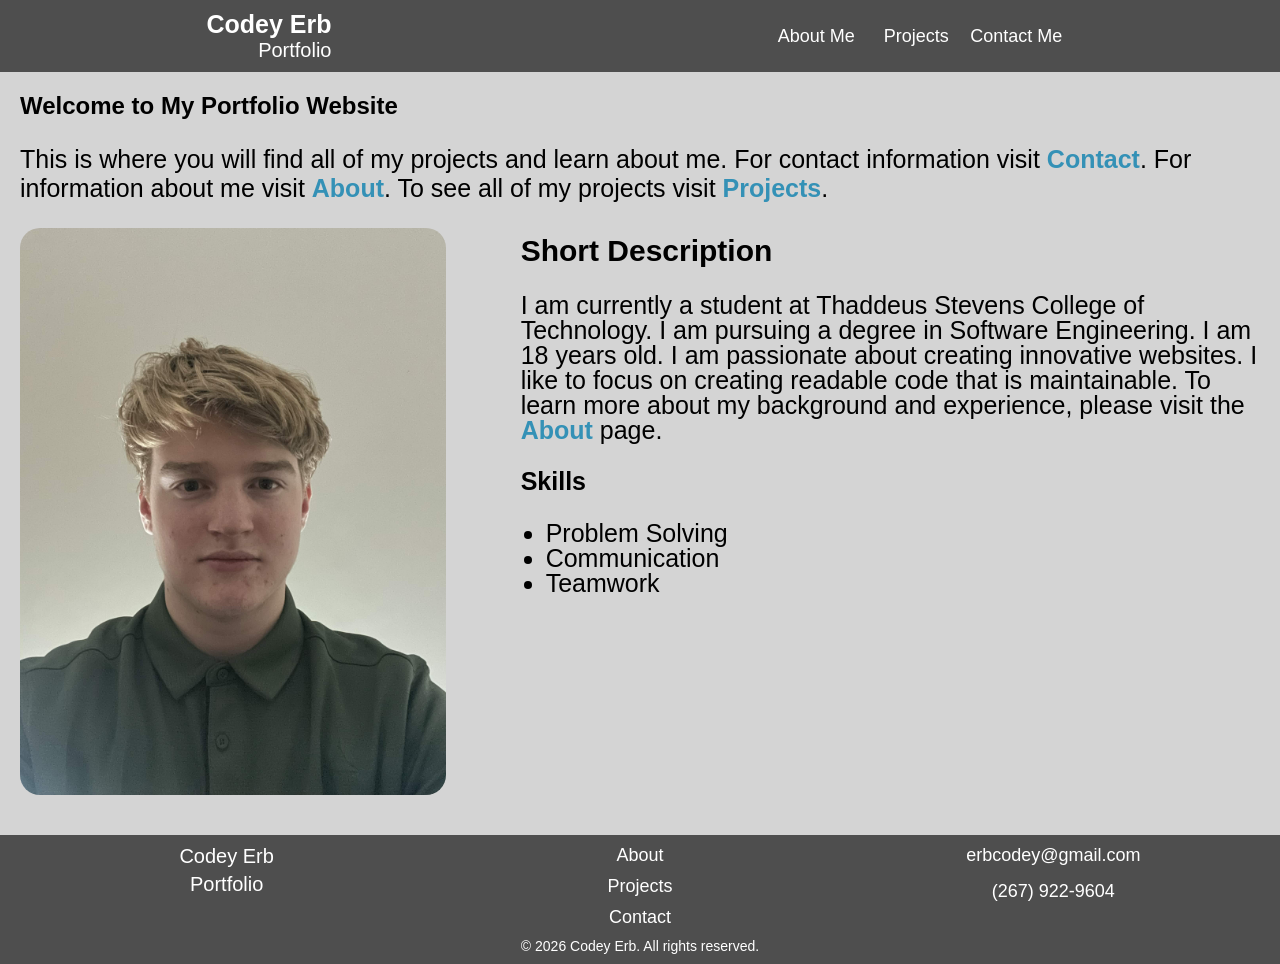
<file: index.html>
<!DOCTYPE html>
<html lang="en">
<head>
    <meta charset="UTF-8">
    <meta name="viewport" content="width=device-width, initial-scale=1.0">
    <title>Codey Erb Portfolio: Home</title>
    <link rel="stylesheet" href="styles.css">
</head>
<body>
    <header>
        <div class="header"><a href="index.html">
            <h1>Codey Erb</h1>
            <p>Portfolio</p></a>
        </div>
        <nav class="desktop">
            <ul>
                <li><a href="about.html">About Me</a></li>
                <li><a href="projects.html">Projects</a></li>
                <li><a href="contact.html">Contact Me</a></li>
            </ul>
        </nav>
        <nav class="mobile">
            <ul id="menu-links">
                <li><a href="about.html">About Me</a></li>
                <li><a href="projects.html">Projects</a></li>
                <li><a href="contact.html">Contact Me</a></li>
            </ul>
            <a onclick="hamburger()" href="javascript:void(0)" id="menu">&#9776;</a>
        </nav>
    </header>
    <main>
        <h2>Welcome to My Portfolio Website</h2>
        <p>This is where you will find all of my projects and learn about me. For contact information visit <a href="contact.html">Contact</a>. For information about me visit <a href="about.html">About</a>. To see all of my projects visit <a href="projects.html">Projects</a>.</p>
        <div class="homegrid">
            <div>
                <img src="IMG_2781.jpg" alt="Codey Erb">
            </div>
            <div>
                <h3>Short Description</h3>
                <p>I am currently a student at Thaddeus Stevens College of Technology. I am pursuing a degree in Software Engineering. I am 18 years old. I am passionate about creating innovative websites. I like to focus on creating readable code that is maintainable. To learn more about my background and experience, please visit the <a href="about.html">About</a> page.</p>
                <h4>Skills</h4>
                <ul>
                    <li>Problem Solving</li>
                    <li>Communication</li>
                    <li>Teamwork</li>
                </ul>
            </div>
        </div>

    </main>
    <footer>
        <div class="footer">
            <div>
                <p>Codey Erb</p>
                <p>Portfolio</p>
            </div>
            <div>
                <a href="about.html">About</a>
                <a href="projects.html">Projects</a>
                <a href="contact.html">Contact</a>
            </div>
            <div>
                <p><a href="mailto:erbcodey@gmail.com">erbcodey@gmail.com</a></p>
                <p><a href="tel:2679229604">(267) 922-9604</a></p>
            </div>
        </div>
        <p class="copyright">© 2026 Codey Erb. All rights reserved.</p>
    </footer>
    <script src="portfolio.js"></script>
</body>
</html>
</file>
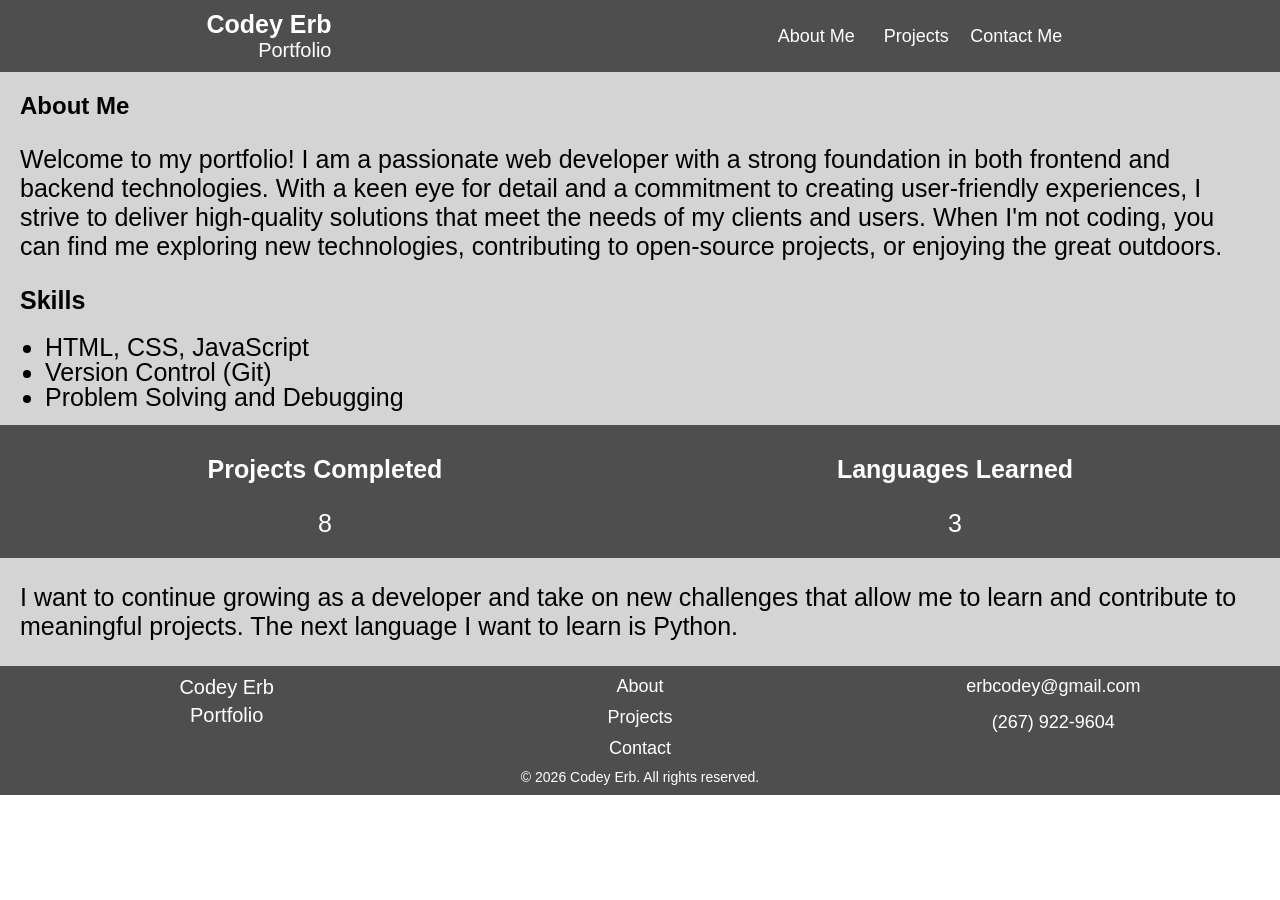
<file: about.html>
<!DOCTYPE html>
<html lang="en">
<head>
    <meta charset="UTF-8">
    <meta name="viewport" content="width=device-width, initial-scale=1.0">
    <title>Codey Erb Portfolio: About Me</title>
    <link rel="stylesheet" href="styles.css">
</head>
<body>
    <header>
        <div class="header"><a href="index.html">
            <h1>Codey Erb</h1>
            <p>Portfolio</p></a>
        </div>
        <nav class="desktop">
            <ul>
                <li><a href="about.html">About Me</a></li>
                <li><a href="projects.html">Projects</a></li>
                <li><a href="contact.html">Contact Me</a></li>
            </ul>
        </nav>
        <nav class="mobile">
            <ul id="menu-links">
                <li><a href="about.html">About Me</a></li>
                <li><a href="projects.html">Projects</a></li>
                <li><a href="contact.html">Contact Me</a></li>
            </ul>
            <a onclick="hamburger()" href="javascript:void(0)" id="menu">&#9776;</a>
        </nav>
    </header>
    <main>
        <div class="about">
            <h2>About Me</h2>
            <p>Welcome to my portfolio! I am a passionate web developer with a strong foundation in both frontend and backend technologies. With a keen eye for detail and a commitment to creating user-friendly experiences, I strive to deliver high-quality solutions that meet the needs of my clients and users. When I'm not coding, you can find me exploring new technologies, contributing to open-source projects, or enjoying the great outdoors.</p>
            <h4>Skills</h4>
            <ul>
                <li>HTML, CSS, JavaScript</li>
                <li>Version Control (Git)</li>
                <li>Problem Solving and Debugging</li>
            </ul>
            <div class="container">
                <div>
                    <h4>Projects Completed</h4>
                    <p>8</p>
                </div>
                <div>
                    <h4>Languages Learned</h4>
                    <p>3</p>
                </div>
            </div>
            <p>I want to continue growing as a developer and take on new challenges that allow me to learn and contribute to meaningful projects. The next language I want to learn is Python.</p>
        </div>
    </main>
    <footer>
        <div class="footer">
            <div>
                <p>Codey Erb</p>
                <p>Portfolio</p>
            </div>
            <div>
                <a href="about.html">About</a>
                <a href="projects.html">Projects</a>
                <a href="contact.html">Contact</a>
            </div>
            <div>
                <p><a href="mailto:erbcodey@gmail.com">erbcodey@gmail.com</a></p>
                <p><a href="tel:2679229604">(267) 922-9604</a></p>
            </div>
        </div>
        <p class="copyright">© 2026 Codey Erb. All rights reserved.</p>
    </footer>
    <script src="portfolio.js"></script>
</body>
</html>
</file>
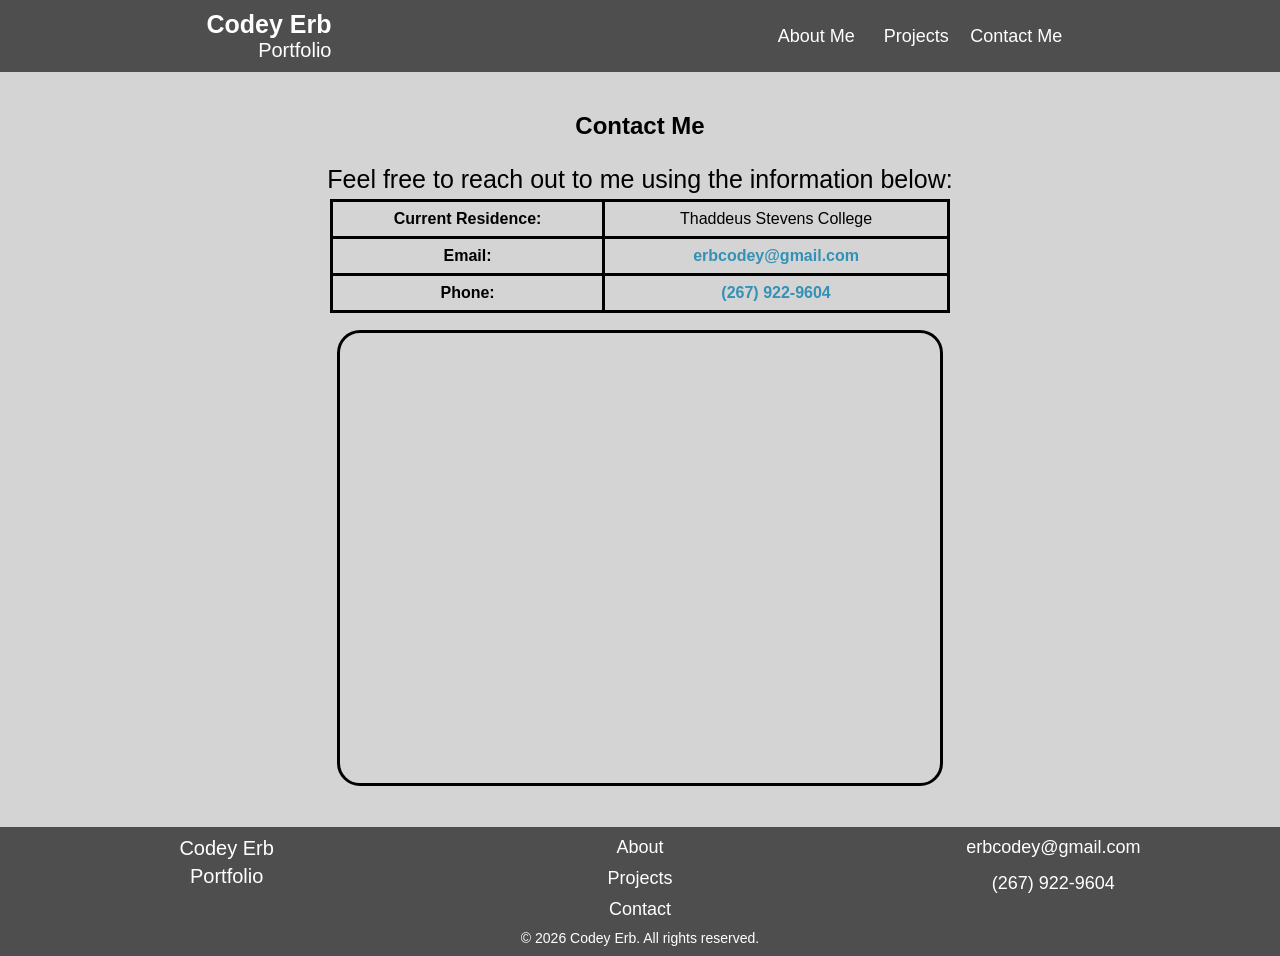
<file: contact.html>
<!DOCTYPE html>
<html lang="en">
<head>
    <meta charset="UTF-8">
    <meta name="viewport" content="width=device-width, initial-scale=1.0">
    <title>Codey Erb Portfolio: Home</title>
    <link rel="stylesheet" href="styles.css">
</head>
<body>
    <header>
        <div class="header"><a href="index.html">
            <h1>Codey Erb</h1>
            <p>Portfolio</p></a>
        </div>
        <nav class="desktop">
            <ul>
                <li><a href="about.html">About Me</a></li>
                <li><a href="projects.html">Projects</a></li>
                <li><a href="contact.html">Contact Me</a></li>
            </ul>
        </nav>
        <nav class="mobile">
            <ul id="menu-links">
                <li><a href="about.html">About Me</a></li>
                <li><a href="projects.html">Projects</a></li>
                <li><a href="contact.html">Contact Me</a></li>
            </ul>
            <a onclick="hamburger()" href="javascript:void(0)" id="menu">&#9776;</a>
        </nav>
    </header>
    <main>
        <div class="contact">
            <h2>Contact Me</h2>
            <p>Feel free to reach out to me using the information below:</p>
            <table>
                <tr>
                    <th>Current Residence:</th>
                    <td>Thaddeus Stevens College</td>
                </tr>
                <tr>
                    <th>Email:</th>
                    <td><a href="mailto:erbcodey@gmail.com">erbcodey@gmail.com</a></td>
                </tr>
                <tr>
                    <th>Phone:</th>
                    <td><a href="tel:2679229604">(267) 922-9604</a></td>
                </tr>
            </table>
            </ul>
            <iframe src="https://www.google.com/maps/embed?pb=!1m18!1m12!1m3!1d6109.3644497276955!2d-76.29128188941267!3d40.03787377138455!2m3!1f0!2f0!3f0!3m2!1i1024!2i768!4f13.1!3m3!1m2!1s0x89c624c0ce636911%3A0xba7750557f5602ea!2sThaddeus%20Stevens%20College%20of%20Technology!5e0!3m2!1sen!2sus!4v1793805102061!5m2!1sen!2sus" width="600" height="450" style="border:0;" allowfullscreen="" loading="eager" referrerpolicy="strict-origin-when-cross-origin"></iframe>
        </div>
    </main>
    <footer>
        <div class="footer">
            <div>
                <p>Codey Erb</p>
                <p>Portfolio</p>
            </div>
            <div>
                <a href="about.html">About</a>
                <a href="projects.html">Projects</a>
                <a href="contact.html">Contact</a>
            </div>
            <div>
                <p><a href="mailto:erbcodey@gmail.com">erbcodey@gmail.com</a></p>
                <p><a href="tel:2679229604">(267) 922-9604</a></p>
            </div>
        </div>
        <p class="copyright">© 2026 Codey Erb. All rights reserved.</p>
    </footer>
    <script src="portfolio.js"></script>
</body>
</html>
</file>
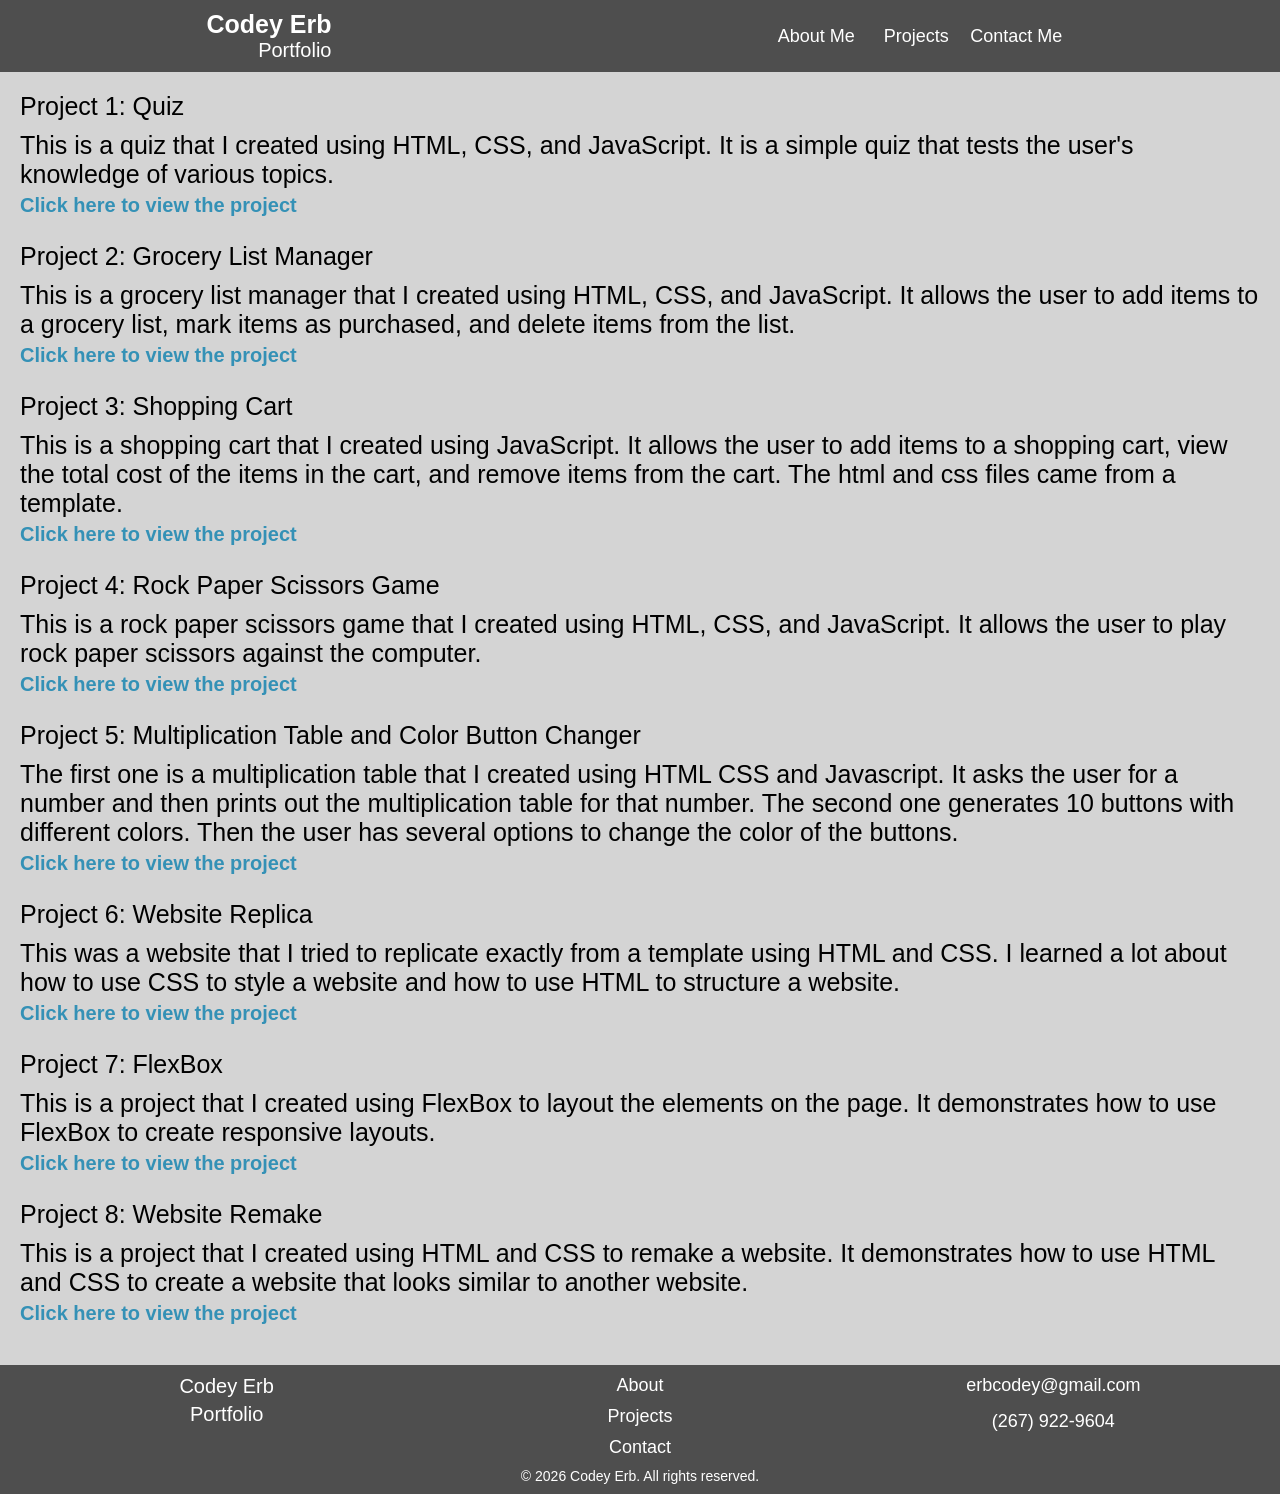
<file: projects.html>
<!DOCTYPE html>
<html lang="en">
<head>
    <meta charset="UTF-8">
    <meta name="viewport" content="width=device-width, initial-scale=1.0">
    <title>Codey Erb Portfolio: Home</title>
    <link rel="stylesheet" href="styles.css">
</head>
<body>
    <header>
        <div class="header"><a href="index.html">
            <h1>Codey Erb</h1>
            <p>Portfolio</p></a>
        </div>
        <nav class="desktop">
            <ul>
                <li><a href="about.html">About Me</a></li>
                <li><a href="projects.html">Projects</a></li>
                <li><a href="contact.html">Contact Me</a></li>
            </ul>
        </nav>
        <nav class="mobile">
            <ul id="menu-links">
                <li><a href="about.html">About Me</a></li>
                <li><a href="projects.html">Projects</a></li>
                <li><a href="contact.html">Contact Me</a></li>
            </ul>
            <a onclick="hamburger()" href="javascript:void(0)" id="menu">&#9776;</a>
        </nav>
    </header>
    <main>
        <div class="projects">
            <div class="project1">
                <p>Project 1: Quiz</p>
                <p>This is a quiz that I created using HTML, CSS, and JavaScript. It is a simple quiz that tests the user's knowledge of various topics.</p>
                <a href="https://codey1234567.github.io/105Final2/">Click here to view the project</a>
            </div>
            <div class="project2">
                <p>Project 2: Grocery List Manager</p>
                <p>This is a grocery list manager that I created using HTML, CSS, and JavaScript. It allows the user to add items to a grocery list, mark items as purchased, and delete items from the list.</p>
                <a href="https://codey1234567.github.io/105Final1/">Click here to view the project</a>
            </div>
            <div class="project3">
                <p>Project 3: Shopping Cart</p>
                <p>This is a shopping cart that I created using JavaScript. It allows the user to add items to a shopping cart, view the total cost of the items in the cart, and remove items from the cart. The html and css files came from a template.</p>
                <a href="https://codey1234567.github.io/110WeeklyAssignment2/store.html">Click here to view the project</a>
            </div>
            <div class="project4">
                <p>Project 4: Rock Paper Scissors Game</p>
                <p>This is a rock paper scissors game that I created using HTML, CSS, and JavaScript. It allows the user to play rock paper scissors against the computer.</p>
                <a href="https://codey1234567.github.io/105WeeklyAssignment3/">Click here to view the project</a>
            </div>
            <div class="project5">
                <p>Project 5: Multiplication Table and Color Button Changer</p>
                <p>The first one is a multiplication table that I created using HTML CSS and Javascript. It asks the user for a number and then prints out the multiplication table for that number. The second one generates 10 buttons with different colors. Then the user has several options to change the color of the buttons.</p>
                <a href="https://codey1234567.github.io/105Assignment6/">Click here to view the project</a>
            </div>
            <div class="project6">
                <p>Project 6: Website Replica</p>
                <p>This was a website that I tried to replicate exactly from a template using HTML and CSS. I learned a lot about how to use CSS to style a website and how to use HTML to structure a website.</p>
                <a href="https://codey1234567.github.io/110WeeklyAssignment1/">Click here to view the project</a>
            </div>
            <div class="project7">
                <p>Project 7: FlexBox</p>
                <p>This is a project that I created using FlexBox to layout the elements on the page. It demonstrates how to use FlexBox to create responsive layouts.</p>
                <a href="https://codey1234567.github.io/110Assignment4/">Click here to view the project</a>
            </div>
            <div class="project8">
                <p>Project 8: Website Remake</p>
                <p>This is a project that I created using HTML and CSS to remake a website. It demonstrates how to use HTML and CSS to create a website that looks similar to another website.</p>
                <a href="https://codey1234567.github.io/110Assignment3/">Click here to view the project</a>
            </div>
        </div>
    </main>
    <footer>
        <div class="footer">
            <div>
                <p>Codey Erb</p>
                <p>Portfolio</p>
            </div>
            <div>
                <a href="about.html">About</a>
                <a href="projects.html">Projects</a>
                <a href="contact.html">Contact</a>
            </div>
            <div>
                <p><a href="mailto:erbcodey@gmail.com">erbcodey@gmail.com</a></p>
                <p><a href="tel:2679229604">(267) 922-9604</a></p>
            </div>
        </div>
        <p class="copyright">© 2026 Codey Erb. All rights reserved.</p>
    </footer>
    <script src="portfolio.js"></script>
</body>
</html>
</file>
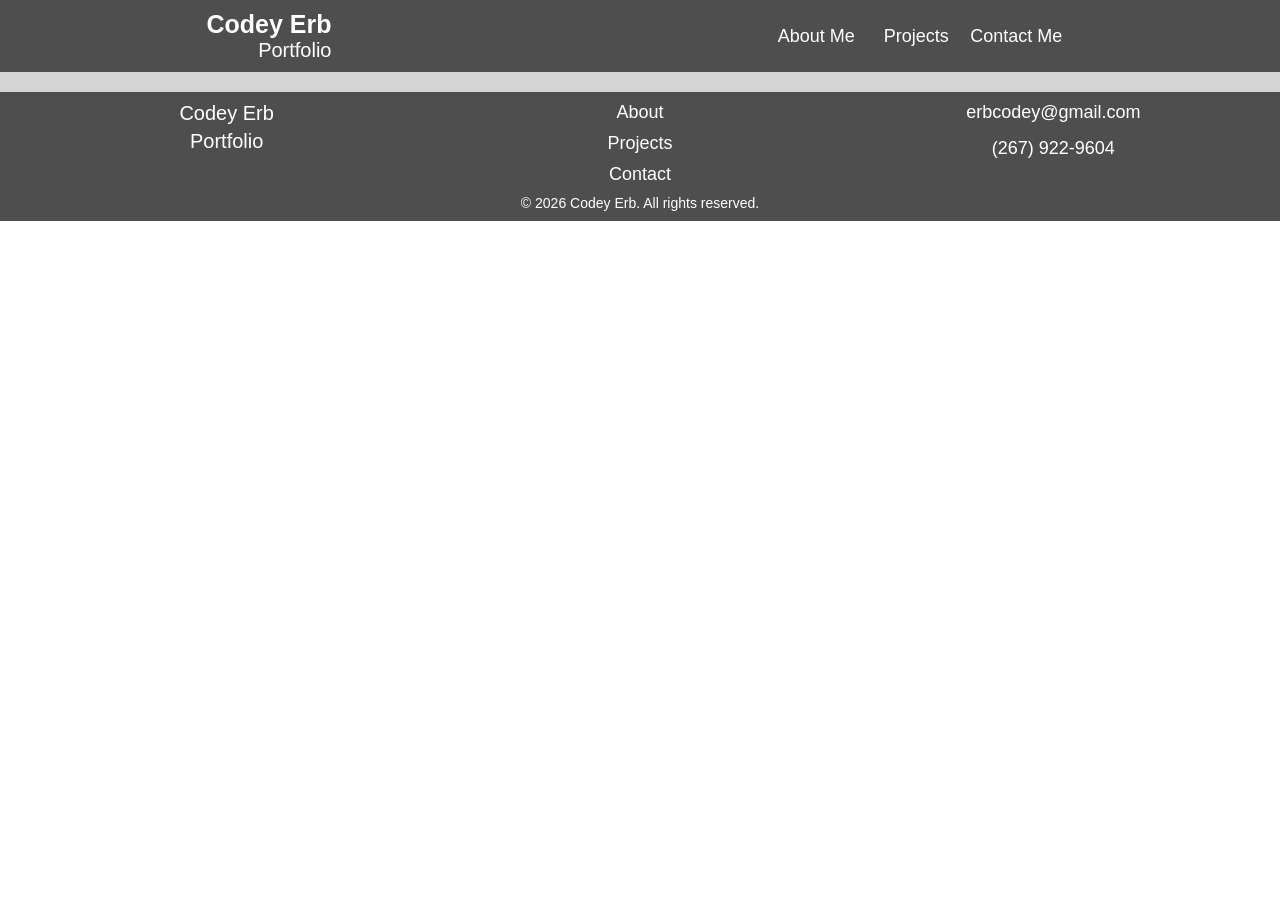
<file: template.html>
<!DOCTYPE html>
<html lang="en">
<head>
    <meta charset="UTF-8">
    <meta name="viewport" content="width=device-width, initial-scale=1.0">
    <title>Codey Erb Portfolio: Home</title>
    <link rel="stylesheet" href="styles.css">
</head>
<body>
    <header>
        <div class="header"><a href="index.html">
            <h1>Codey Erb</h1>
            <p>Portfolio</p></a>
        </div>
        <nav class="desktop">
            <ul>
                <li><a href="about.html">About Me</a></li>
                <li><a href="projects.html">Projects</a></li>
                <li><a href="contact.html">Contact Me</a></li>
            </ul>
        </nav>
        <nav class="mobile">
            <ul id="menu-links">
                <li><a href="about.html">About Me</a></li>
                <li><a href="projects.html">Projects</a></li>
                <li><a href="contact.html">Contact Me</a></li>
            </ul>
            <a onclick="hamburger()" href="javascript:void(0)" id="menu">&#9776;</a>
        </nav>
    </header>
    <main>

    </main>
    <footer>
        <div class="footer">
            <div>
                <p>Codey Erb</p>
                <p>Portfolio</p>
            </div>
            <div>
                <a href="about.html">About</a>
                <a href="projects.html">Projects</a>
                <a href="contact.html">Contact</a>
            </div>
            <div>
                <p><a href="mailto:erbcodey@gmail.com">erbcodey@gmail.com</a></p>
                <p><a href="tel:2679229604">(267) 922-9604</a></p>
            </div>
        </div>
        <p class="copyright">© 2026 Codey Erb. All rights reserved.</p>
    </footer>
    <script src="portfolio.js"></script>
</body>
</html>
</file>
<file: styles.css>
* {
    border: 0;
    margin: 0;
    padding: 0;
    box-sizing: border-box;
}

img {
    display: block;
    max-width: 100%;
}

/* Header Styles */

header {
    background-color: rgb(78, 78, 78);
}

header h1 {
    padding-top: 10px;
    font-size: 25px;
    color: white;
    font-family: Arial, Helvetica, sans-serif;
}

header p {
    font-size: 20px;
    color: white;
    font-family: Arial, Helvetica, sans-serif;
    padding-bottom: 10px;
}

.header {
    text-align: right;
    width: 40%;
}

.header a {
    text-decoration: none;
}

/* Nav Styles */

#menu-links {
    display: none;
}

.mobile ul {
    text-align: center;
}

.mobile ul li:last-child {
    border-bottom: 2px solid black;
}

.mobile ul a {
    text-decoration: none;
    color: black;
    display: block;
    font-size: 20px;
    border-top: 2px solid black;
    padding: 5px;
}

#menu {
    position: absolute;
    text-decoration: none;
    color: white;
    font-size: 30px;
    top: 15px;
    right: 25px;
}

/* Main Styles */

main {
    background-color: #d4d4d4;
}

main h2 {
    font-family: Arial, Helvetica, sans-serif;
    padding: 20px;
}

main p {
    padding: 5px 20px;
    font-size: 25px;
    font-family: Arial, Helvetica, sans-serif;
}

main a {
    text-decoration: none;
    color: rgb(52, 145, 182);
    font-weight: bold;
    font-family: Arial, Helvetica, sans-serif;
}

main {
    padding-bottom: 20px;
}

main img {
    border-radius: 20px;
    width: 70%;
    height: auto;
    margin: 20px auto;

}

.homegrid p {
    padding: 0 20px 0 20px;
    font-family: Arial, Helvetica, sans-serif;
    text-align: left;
    font-size: 25px;
    line-height: 1;
}

.homegrid ul {
    padding: 0 100px 0 45px;
    font-family: Arial, Helvetica, sans-serif;
    text-align: left;
    font-size: 25px;
    line-height: 1;
}

.homegrid h4 {
    padding: 20px;
    font-family: Arial, Helvetica, sans-serif;
    text-align: left;
    font-size: 25px;
}

.homegrid h3 {
    padding: 20px;
    font-family: Arial, Helvetica, sans-serif;
    text-align: left;
    font-size: 30px;
}

.about ul {
    padding: 0 100px 15px 45px;
    font-family: Arial, Helvetica, sans-serif;
    text-align: left;
    font-size: 25px;
    line-height: 1;
}

.about h4 {
    padding: 20px;
    font-family: Arial, Helvetica, sans-serif;
    text-align: left;
    font-size: 25px;
}

.container {
    display: grid;
    grid-template-columns: 1fr 1fr;
    text-align: center;
    background-color: rgb(78, 78, 78);
    padding: 10px 10px 15px 10px;
    color: white;
    margin-bottom: 20px;
}

.container h4 {
    font-family: Arial, Helvetica, sans-serif;
    text-align: center;
    font-size: 25px;
}

.project1 {
    padding-top: 15px;
}

.projects div {
    margin-bottom: 20px;
}

.projects a {
    padding: 5px 20px 5px 20px;
    font-size: 20px;
}

.contact {
    text-align: center;
    padding: 20px;
}

.contact li {
    font-family: Arial, Helvetica, sans-serif;
    font-size: 20px;
}

.contact iframe {
    margin-top: 20px;
    border-radius: 20px;
    outline: 3px solid black;
}

table {
    font-family: Arial, Helvetica, sans-serif;
    border-collapse: collapse;
    width: 50%;
    text-align: center;
    margin: 0 auto;
}

td, th{
    border: 3px solid black;
    padding: 8px;
}

/* Footer Styles */

footer {
    background-color: rgb(78, 78, 78);
    color: white;
    font-family: Arial, Helvetica, sans-serif;
    padding-left: 20px;
    padding-top: 10px;
    padding-right: 20px;
}

footer a {
    text-decoration: none;
    color: white;
    font-family: Arial, Helvetica, sans-serif;
    display:block;
    padding-bottom: 10px;
    font-size: 18px;
    transition-duration: 0.5s;
}

footer p {
    padding-bottom: 5px;
    font-size: 20px;
}

.footer {
    display: grid;
    grid-template-columns: 1fr 1fr 1fr;
    text-align: center;
}

.copyright {
    text-align: center;
    padding-bottom: 10px;
    font-size: 14px;
}

/* hide desktop for mobile */

.desktop {
    display: none;
}

.mobile {
    background-color: rgb(154, 153, 153);
    display: block;
}

@media screen and (min-width: 1024px) {

    /* hide mobile for desktop */
    .desktop {
        display: block;
    }

    .mobile {
        display: none;
    }

    /* Header Styles */

    header {
        display: grid;
        grid-template-columns: auto auto;
        align-items: center;
    }

    .header {
        text-align: right;
        width: 60%;
    }

    /* Nav Styles */

    nav a {
        text-decoration: none;
        color: white;
        font-family: Arial, Helvetica, sans-serif;
        display: block;
        margin: auto;
        text-align: center;
        font-size: 18px;
        transition-duration: 0.5s;
    }

    nav a:hover {
        color: gray;
        transition-duration: 0.5s;
    }

    nav {
        display: inline;
    }

    nav ul {
        display: grid;
        grid-template-columns: 100px 100px 100px;
        width: 100%;
        max-width: 300px;
        margin-left: 30%;
        list-style-type: none;
        margin: auto;
    }

    /* Main Styles */

    main a {
        transition-duration: 0.5s;
    }

    main a:hover {
        color: black;
        transition-duration: 0.5s;
    }

    .homegrid p, .homegrid ul, .homegrid h4, .homegrid h3 {
        line-height: 1.5;
    }

    main p {
    padding: 5px 20px;
    font-family: Arial, Helvetica, sans-serif;
    }

    main a {
        text-decoration: none;
        color: rgb(52, 145, 182);
        font-weight: bold;
        font-family: Arial, Helvetica, sans-serif;
    }

    main img {
        border-radius: 20px;
        width: 85%;
        height: auto;
        margin: 20px;
    }

    .homegrid {
        display: grid;
        grid-template-columns: auto auto;
        text-align: center;
    }

    .homegrid p {
        padding: 0 20px 0 20px;
        font-family: Arial, Helvetica, sans-serif;
        text-align: left;
        font-size: 25px;
        line-height: 1;
    }

    .homegrid ul {
        padding: 0 100px 0 45px;
        font-family: Arial, Helvetica, sans-serif;
        text-align: left;
        font-size: 25px;
        line-height: 1;
    }

    .homegrid h4 {
        padding: 20px;
        font-family: Arial, Helvetica, sans-serif;
        text-align: left;
        font-size: 25px;
    }

    .homegrid h3 {
        padding: 20px;
        font-family: Arial, Helvetica, sans-serif;
        text-align: left;
        font-size: 30px;
    }

    /* Footer Styles */

    footer a:hover {
        color: gray;
        transition-duration: 0.5s;
    }

}
</file>
